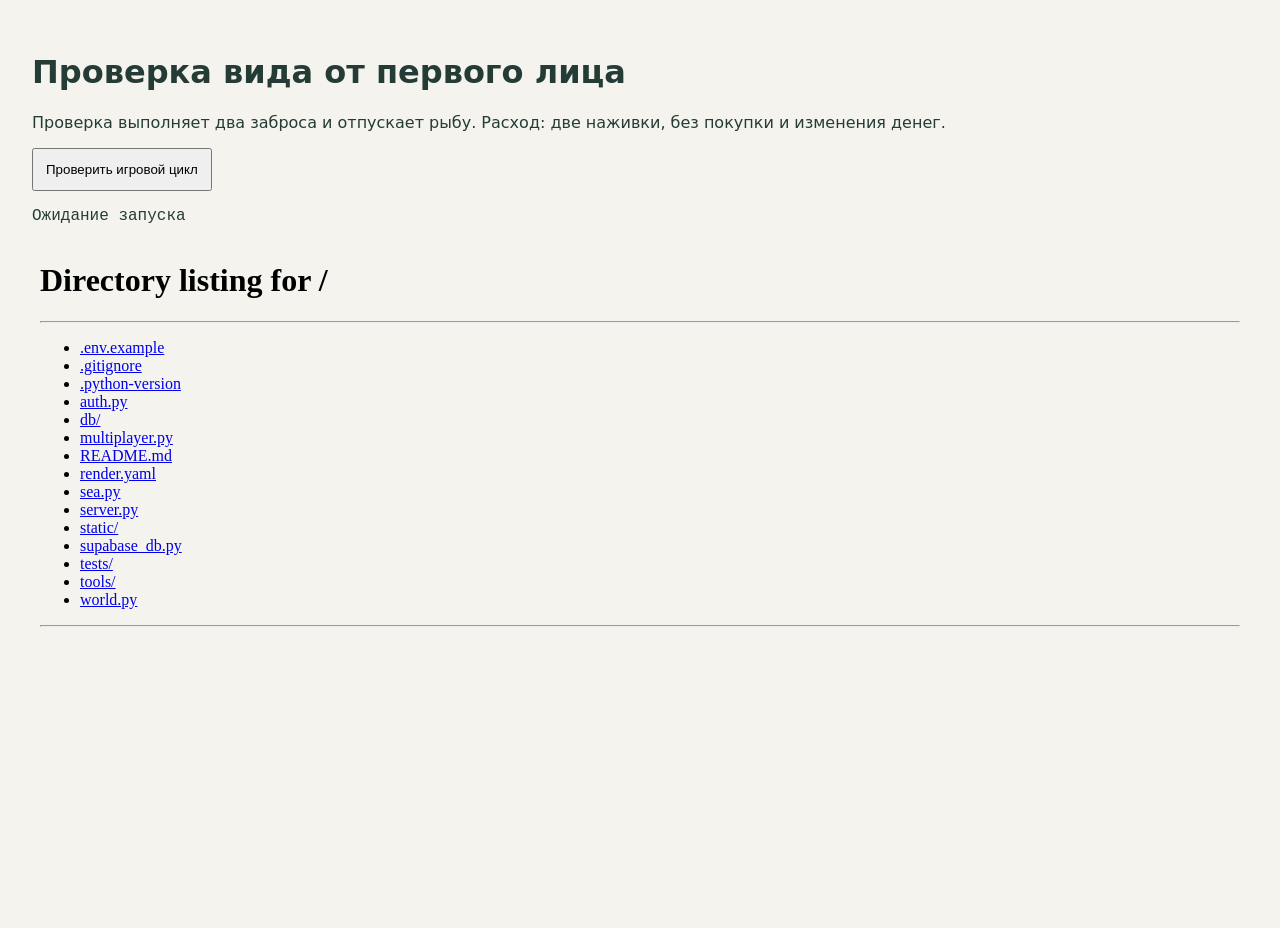
<file: static/tests/first-person.html>
<!doctype html><html lang="ru"><meta charset="utf-8"><title>Проверка вида от первого лица</title><style>body{font:16px system-ui;background:#f4f3ed;color:#243c35;padding:24px}button{padding:12px}iframe{width:100%;height:650px;border:0}pre{white-space:pre-wrap}</style><h1>Проверка вида от первого лица</h1><p>Проверка выполняет два заброса и отпускает рыбу. Расход: две наживки, без покупки и изменения денег.</p><button id="run">Проверить игровой цикл</button><pre id="result" role="status">Ожидание запуска</pre><iframe src="/" title="Игра"></iframe><script>
const frame=document.querySelector('iframe'), result=document.querySelector('#result');
document.querySelector('#run').onclick=async()=>{
 const win=frame.contentWindow, E=s=>win.eval(s), lines=[];
 const check=(ok,text)=>{if(!ok)throw Error(text);lines.push('OK: '+text);result.textContent=lines.join('\n');};
 // Проверка логики использует те же обработчики, что кнопка; реальный клик проверяется отдельно.
 const press=()=>E('down()');
 const release=()=>E('up()');
 const step=n=>E(`for(let i=0;i<${n};i++)update(1/60);`);
 try{
  check(E('S==="idle" && F.length>0'),'Игра загружена');
  E('sb.value=BL.find(b=>Q[b.code]>=2).code');
  check(E('waterPoint(500)[1]<waterPoint(30)[1]'),'Дальний заброс проецируется ближе к горизонту');
  const tips=E('rodTip()');press();step(45);
  check(E('S==="charge"&&pw>0.4&&rodTip()[1]<'+tips[1]),'Удержание отводит удочку назад: '+E('JSON.stringify({S,pw,tip:rodTip()})'));
  release();step(49);check(E('S==="wait"'),'Заброс переходит в ожидание');
  press();check(E('S==="idle"&&!sl.disabled'),'Сматывание возвращает управление');
  press();step(30);release();step(49);
  for(let i=0;i<2400&&E('S==="wait"');i++)step(1);
  check(E('S==="bite"'),'Поплавок реагирует на поклёвку');press();
  check(E('S==="reel"'),'Подсечка запускает вываживание');
  const far=E('waterPoint(bx*d)[1]');
  for(let i=0;i<20000&&E('S==="reel"');i++){
   E('hold=t<.48?1:0');step(1);
  }
  check(E('S==="res"&&waterPoint(bx*Math.max(0,d))[1]>'+far),'Рыба приближается к камере и появляется карточка улова');
  await E('finish(false)');
  step(60);
  check(E('S==="idle"'),'Отпускание рыбы завершает игровой цикл');
  for(const loc of E('Object.keys(L)')){E('sl.value='+JSON.stringify(loc)+';draw()');check(E('landscapeKey===sl.value'),'Отрисовка локации '+loc);}
  result.textContent=lines.join('\n')+'\nПРОВЕРКА ПРОЙДЕНА';
 }catch(e){result.textContent=lines.join('\n')+'\nОШИБКА: '+e.message;}
};
</script></html>
</file>
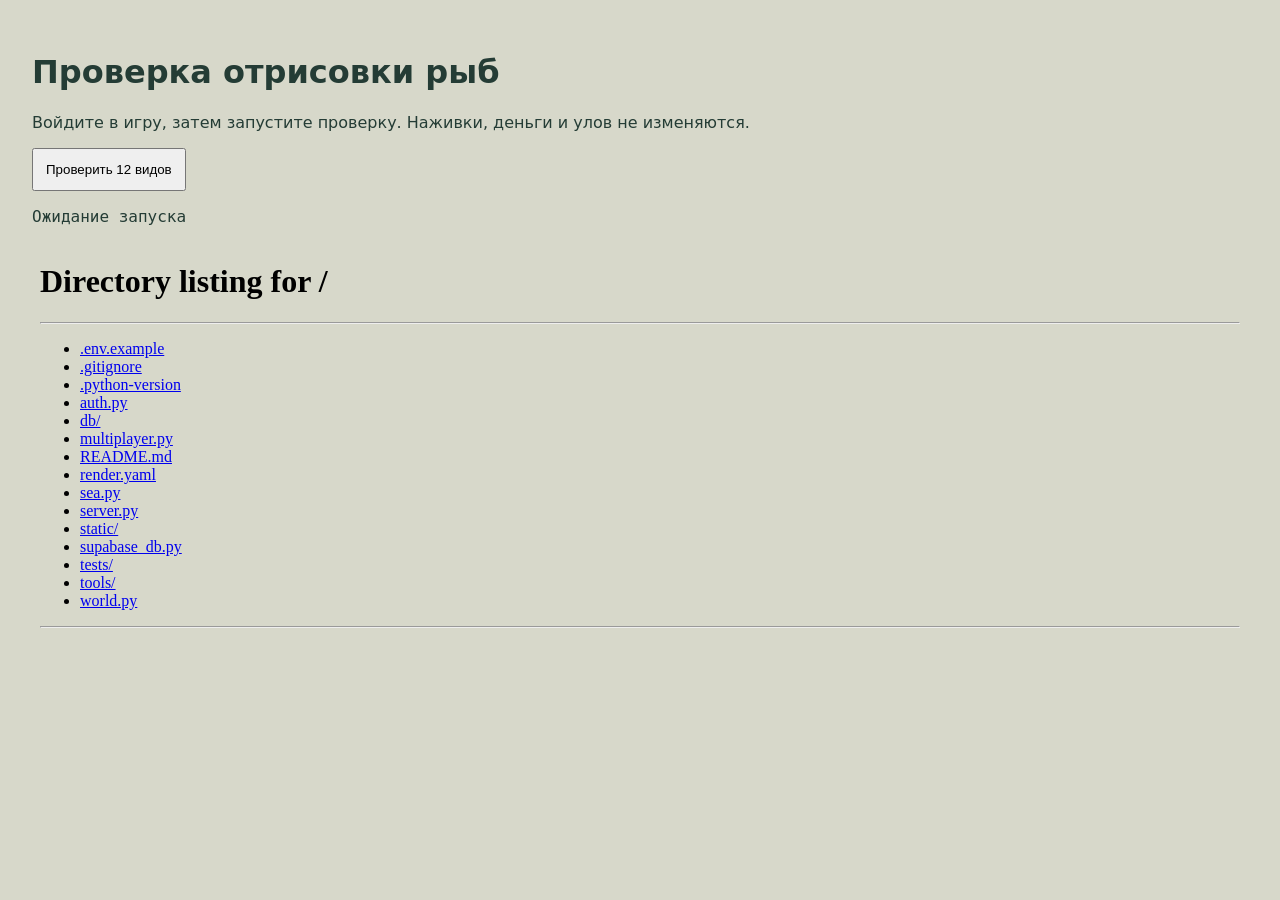
<file: static/tests/fish-art.html>
<!doctype html>
<html lang="ru">
<meta charset="utf-8">
<title>Проверка отрисовки рыб</title>
<style>
body{font:16px system-ui;background:#d7d8ca;color:#243c35;padding:24px}button{padding:12px}iframe{width:100%;height:500px;border:0}pre{white-space:pre-wrap}.gallery{display:grid;grid-template-columns:repeat(auto-fit,minmax(250px,1fr));gap:20px}.gallery svg,.gallery canvas{display:block;width:100%;height:auto}.weights{display:grid;grid-template-columns:repeat(2,minmax(0,1fr));gap:4px}.weights figure{margin:0}.weights canvas{width:100%}.weights figcaption{text-align:center;font-size:12px}
</style>
<h1>Проверка отрисовки рыб</h1>
<p>Войдите в игру, затем запустите проверку. Наживки, деньги и улов не изменяются.</p>
<button id="run">Проверить 12 видов</button>
<pre id="result" role="status">Ожидание запуска</pre>
<div class="gallery" id="gallery"></div>
<iframe src="/" title="Игра"></iframe>
<script>
const frame=document.querySelector('iframe'), result=document.querySelector('#result'), gallery=document.querySelector('#gallery');
const bounds=canvas=>{
  const pixels=canvas.getContext('2d').getImageData(0,0,canvas.width,canvas.height).data;
  let left=canvas.width,top=canvas.height,right=-1,bottom=-1;
  for(let y=0;y<canvas.height;y++)for(let x=0;x<canvas.width;x++)if(pixels[(y*canvas.width+x)*4+3]>8){
    left=Math.min(left,x);right=Math.max(right,x);top=Math.min(top,y);bottom=Math.max(bottom,y);
  }
  return {left,top,right,bottom,width:right-left+1,height:bottom-top+1};
};
document.querySelector('#run').onclick=async()=>{
  const win=frame.contentWindow, E=source=>win.eval(source), lines=[];
  const check=(ok,text)=>{if(!ok)throw Error(text);lines.push('OK: '+text);result.textContent=lines.join('\n');};
  let previous;
  gallery.replaceChildren();
  try{
    check(E('S==="idle"&&F.length===12'),'Игра загружена, доступны 12 видов');
    previous=E('({fish,w,hidden:$("fishing-view").hidden})');
    E('$("fishing-view").hidden=true');
    for(const f of E('F')){
      const section=document.createElement('section'), title=document.createElement('h2');title.textContent=f.name;section.append(title);
      const markup=win.fishIllustration(f);section.insertAdjacentHTML('beforeend',markup);
      const canvas=document.createElement('canvas');canvas.width=320;canvas.height=176;
      const ctx=canvas.getContext('2d');ctx.scale(2,2);win.paintFishArtwork(ctx,f.id);section.append(canvas);
      const image=new Image(), url=URL.createObjectURL(new Blob([markup],{type:'image/svg+xml'}));
      try{image.src=url;await image.decode();}finally{URL.revokeObjectURL(url);}
      const svgCanvas=document.createElement('canvas');svgCanvas.width=320;svgCanvas.height=176;
      const svgCtx=svgCanvas.getContext('2d');svgCtx.drawImage(image,0,0,320,176);
      const a=ctx.getImageData(0,0,320,176).data,b=svgCtx.getImageData(0,0,320,176).data;
      let delta=0,alphaDelta=0,marked=0;
      for(let i=0;i<a.length;i+=4)if(a[i+3]||b[i+3]){
        marked++;for(let c=0;c<3;c++)delta+=Math.abs(a[i+c]-b[i+c]);alphaDelta+=Math.abs(a[i+3]-b[i+3]);
      }
      check(marked>0&&delta/marked/3<1&&alphaDelta/marked<1,f.name+': одинаковая геометрия и оттенки SVG/Canvas');
      const stateCanvas=document.createElement('canvas'), stateCtx=stateCanvas.getContext('2d');
      stateCtx.setTransform(2,1,-1,3,4,6);stateCtx.globalAlpha=.5;stateCtx.fillStyle='#123456';stateCtx.strokeStyle='#654321';stateCtx.lineWidth=3;stateCtx.lineCap='square';stateCtx.lineJoin='bevel';
      win.paintFishArtwork(stateCtx,f.id);
      const transform=stateCtx.getTransform();
      check(transform.a===2&&transform.b===1&&transform.c===-1&&transform.d===3&&transform.e===4&&transform.f===6&&stateCtx.globalAlpha===.5&&stateCtx.fillStyle==='#123456'&&stateCtx.strokeStyle==='#654321'&&stateCtx.lineWidth===3&&stateCtx.lineCap==='square'&&stateCtx.lineJoin==='bevel',f.name+': отрисовка сохраняет настройки контекста');
      const appearance=E(`FISH_APPEARANCE[${f.id}]`), bodyPath=new Path2D(appearance.body), eyePath=new Path2D(section.querySelector('path[fill$="-iris)"]').getAttribute('d'));
      const eyeProbe=document.createElement('canvas').getContext('2d'), [ex,ey,er]=appearance.eye;
      let eyeInside=true;
      for(let y=ey-er;y<=ey+er;y+=.25)for(let x=ex-er;x<=ex+er;x+=.25){
        if(eyeProbe.isPointInPath(eyePath,x,y)&&!eyeProbe.isPointInPath(bodyPath,x,y))eyeInside=false;
      }
      check(eyeInside,f.name+': глаз находится внутри головы, а не выступает за силуэт');
      {
        const material=document.createElement('canvas');material.width=640;material.height=352;
        const materialCtx=material.getContext('2d');materialCtx.scale(4,4);win.paintFishArtwork(materialCtx,f.id);
        const path=new Path2D(appearance.body), probe=document.createElement('canvas').getContext('2d');
        const rows=Array.from({length:88},(_,y)=>y).filter(y=>probe.isPointInPath(path,75,y));
        const light=y=>{const p=materialCtx.getImageData(300,Math.round(y*4),1,1).data;return p[0]*.2126+p[1]*.7152+p[2]*.0722;};
        const flank=light((rows[0]+rows.at(-1))/2);
        check(flank>light(rows[0]+1)+25&&flank>light(rows.at(-1)-1)+25,f.name+': освещённый бок и затемнённые края создают объём');
      }
      const silhouette=bounds(canvas);
      check(silhouette.left>0&&silhouette.top>0&&silhouette.right<canvas.width-1&&silhouette.bottom<canvas.height-1,f.name+': фон прозрачен, силуэт не обрезан');
      const pathCanvas=document.createElement('canvas'), pathCtx=pathCanvas.getContext('2d');
      pathCtx.beginPath();pathCtx.rect(1,1,5,5);win.paintFishArtwork(pathCtx,f.id);pathCtx.fillStyle='#ff0000';pathCtx.fill();
      const pathPixel=pathCtx.getImageData(2,2,1,1).data;
      check(pathPixel[0]===255&&pathPixel[1]===0&&pathPixel[2]===0&&pathPixel[3]===255,f.name+': отрисовка сохраняет текущий путь контекста');
      const clipped=document.createElement('canvas'), clippedCtx=clipped.getContext('2d');clipped.width=320;clipped.height=176;
      clippedCtx.beginPath();clippedCtx.rect(0,0,80,176);clippedCtx.clip();clippedCtx.scale(2,2);win.paintFishArtwork(clippedCtx,f.id);
      const clippedBounds=bounds(clipped);
      check(clippedBounds.width>0&&clippedBounds.right<80,f.name+': отрисовка соблюдает отсечение вызывающего контекста');
      const weights=document.createElement('div');weights.className='weights';section.append(weights);
      const sizes=[];
      for(const weight of [f.min,(f.min+f.max)/2,f.max,f.max*1.5]){
        E(`fish=F.find(f=>f.id===${f.id});w=${weight};cardFish()`);
        const source=win.document.getElementById('cfish'), copy=document.createElement('canvas');copy.width=source.width;copy.height=source.height;
        copy.getContext('2d').drawImage(source,0,0);
        const cell=document.createElement('figure'), label=document.createElement('figcaption');label.textContent=weight.toFixed(2)+' кг';cell.append(copy,label);weights.append(cell);
        const box=bounds(copy);sizes.push(box);
        check(box.width>0&&box.left>0&&box.top>0&&box.right<copy.width-1&&box.bottom<copy.height-1,f.name+': плавники и хвост помещаются при '+weight.toFixed(2)+' кг');
      }
      check(sizes.slice(1).every((box,i)=>box.width>sizes[i].width&&box.height>sizes[i].height),f.name+': размер непрерывно растёт до трофейного веса');
      const lengthGrowth=sizes[3].width/sizes[0].width-1, depthGrowth=sizes[3].height/sizes[0].height-1;
      check([4,7,11,12].includes(f.id)?lengthGrowth>depthGrowth*1.5:depthGrowth>lengthGrowth*.65&&depthGrowth<lengthGrowth*1.4,f.name+': рост длины и толщины соответствует форме вида');
      gallery.append(section);
    }
    result.textContent=lines.join('\n')+'\nПРОВЕРКА ПРОЙДЕНА';
  }catch(error){result.textContent=lines.join('\n')+'\nОШИБКА: '+error.message;}
  finally{
    if(previous){win.__fishArtPrevious=previous;E('fish=__fishArtPrevious.fish;w=__fishArtPrevious.w;$("fishing-view").hidden=__fishArtPrevious.hidden');delete win.__fishArtPrevious;}
  }
};
</script>
</html>
</file>
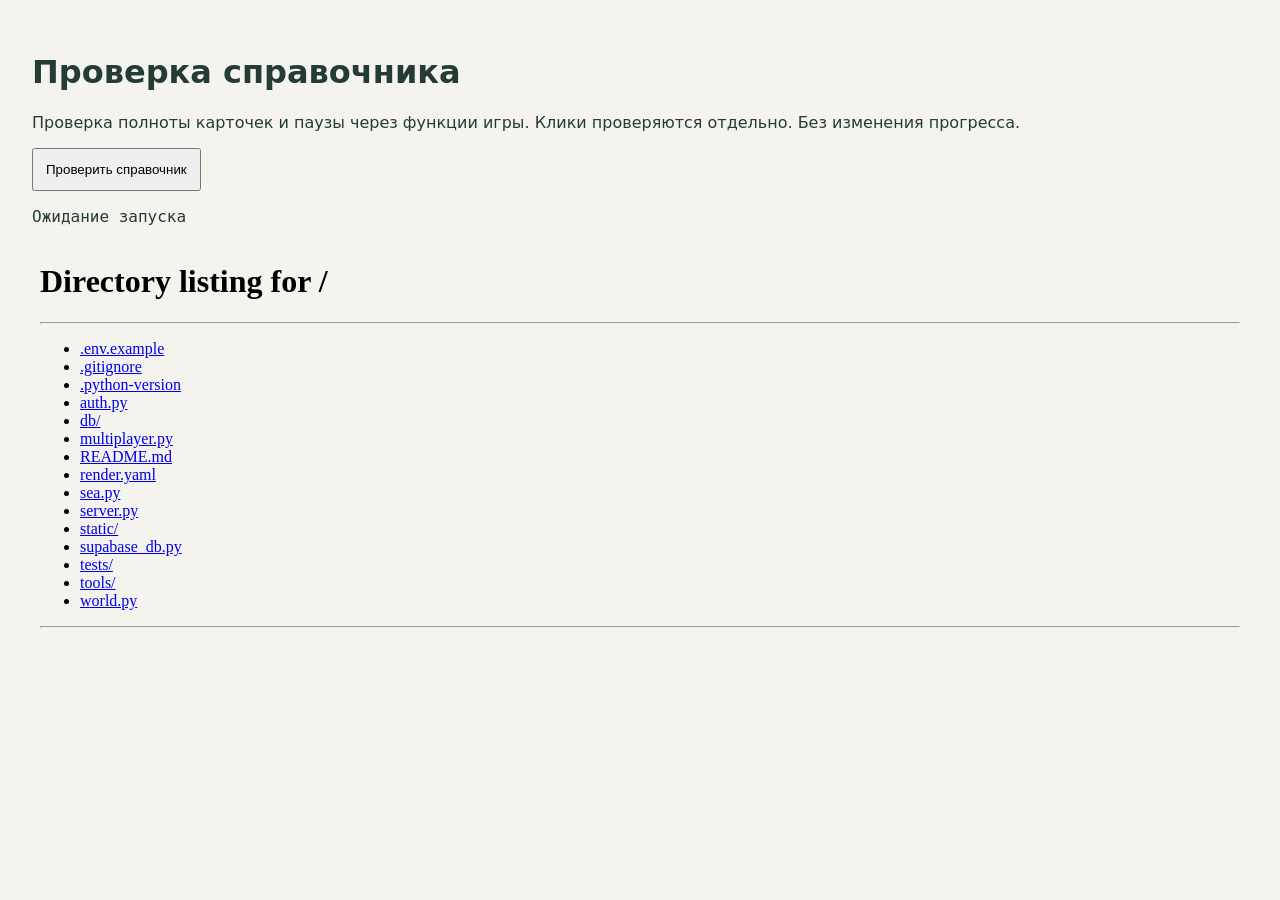
<file: static/tests/guide.html>
<!doctype html><html lang="ru"><meta charset="utf-8"><meta name="viewport" content="width=device-width"><title>Проверка справочника</title><style>body{font:16px system-ui;padding:24px;background:#f4f3ed;color:#243c35}button{padding:12px}pre{white-space:pre-wrap}iframe{width:100%;height:600px;border:0}</style><h1>Проверка справочника</h1><p>Проверка полноты карточек и паузы через функции игры. Клики проверяются отдельно. Без изменения прогресса.</p><button id="run">Проверить справочник</button><pre id="result" role="status">Ожидание запуска</pre><iframe src="/" title="Игра"></iframe><script>
const frame=document.querySelector('iframe'), result=document.querySelector('#result');
document.querySelector('#run').onclick=async()=>{
 const win=frame.contentWindow, E=code=>win.eval(code), doc=win.document, lines=[];
 const check=(ok,text)=>{if(!ok)throw Error(text);lines.push('OK: '+text);result.textContent=lines.join('\n');};
 const before=await (await fetch('/api/state')).text();
 try{
  check(E('F.length>0 && !$("bguide").disabled'),'Игра и справочник загружены');
  E('showGuide(true)');
  check(doc.querySelector('#fishing-view').hidden&&!doc.querySelector('#guide-view').hidden,'Открывается отдельная вкладка');
  const cfg=await (await fetch('/api/config')).json();
  check(doc.querySelectorAll('#guide-fish article').length===cfg.fish.length,'Карточка для каждого вида');
  for(const f of cfg.fish){
   const card=doc.getElementById('guide-fish-'+f.id);
   check(card.textContent.includes(f.name)&&card.textContent.includes(f.price+' ₽')&&!!card.querySelector('[role=img]'),'Изображение, название и цена: '+f.name);
   check(f.locs.every(code=>card.textContent.includes(cfg.locations.find(l=>l.code===code).name)),'Локации: '+f.name);
   const expected=cfg.baits.filter(b=>f.baits[b.code]>0).map(b=>b.code).sort().join();
   check([...card.querySelectorAll('[data-guide-id]')].map(b=>b.dataset.guideId).sort().join()===expected,'Точные приманки: '+f.name);
  }
  E('selectGuideSection("baits")');
  check(doc.querySelectorAll('#guide-baits article').length===cfg.baits.length,'Карточка для каждой приманки');
  for(const b of cfg.baits){
   const card=doc.getElementById('guide-bait-'+b.code);
   check(card.textContent.includes(b.name)&&card.textContent.includes(b.price+' ₽'),'Название и цена: '+b.name);
   const expected=cfg.fish.filter(f=>f.baits[b.code]>0).map(f=>String(f.id)).sort().join();
   check([...card.querySelectorAll('[data-guide-id]')].map(f=>f.dataset.guideId).sort().join()===expected,'Точный список рыб: '+b.name);
  }
  E('down()');check(E('S==="idle"'),'В справочнике заброс заблокирован');
  const saved=E('({S,tm,fish,tt})');
  try{
   E('S="wait";tm=100;fish=F[0]');
   const time=E('tt');await new Promise(r=>setTimeout(r,300));
   check(E('tm===100 && tt==='+time),'Поклёвка и игровое время на паузе');
   E('showGuide(false)');
   await new Promise(r=>setTimeout(r,200));
   check(E('tm<100')&&!doc.querySelector('#fishing-view').hidden,'Возвращение возобновляет игру');
  }finally{win.__guideSaved=saved;E('S=__guideSaved.S;tm=__guideSaved.tm;fish=__guideSaved.fish;tt=__guideSaved.tt;label()');delete win.__guideSaved;}
  check(await (await fetch('/api/state')).text()===before,'Деньги, наживка и улов не изменились');
  result.textContent=lines.join('\n')+'\nПРОВЕРКА ПРОЙДЕНА';
 }catch(e){result.textContent=lines.join('\n')+'\nОШИБКА: '+e.message;}
};
</script></html>
</file>
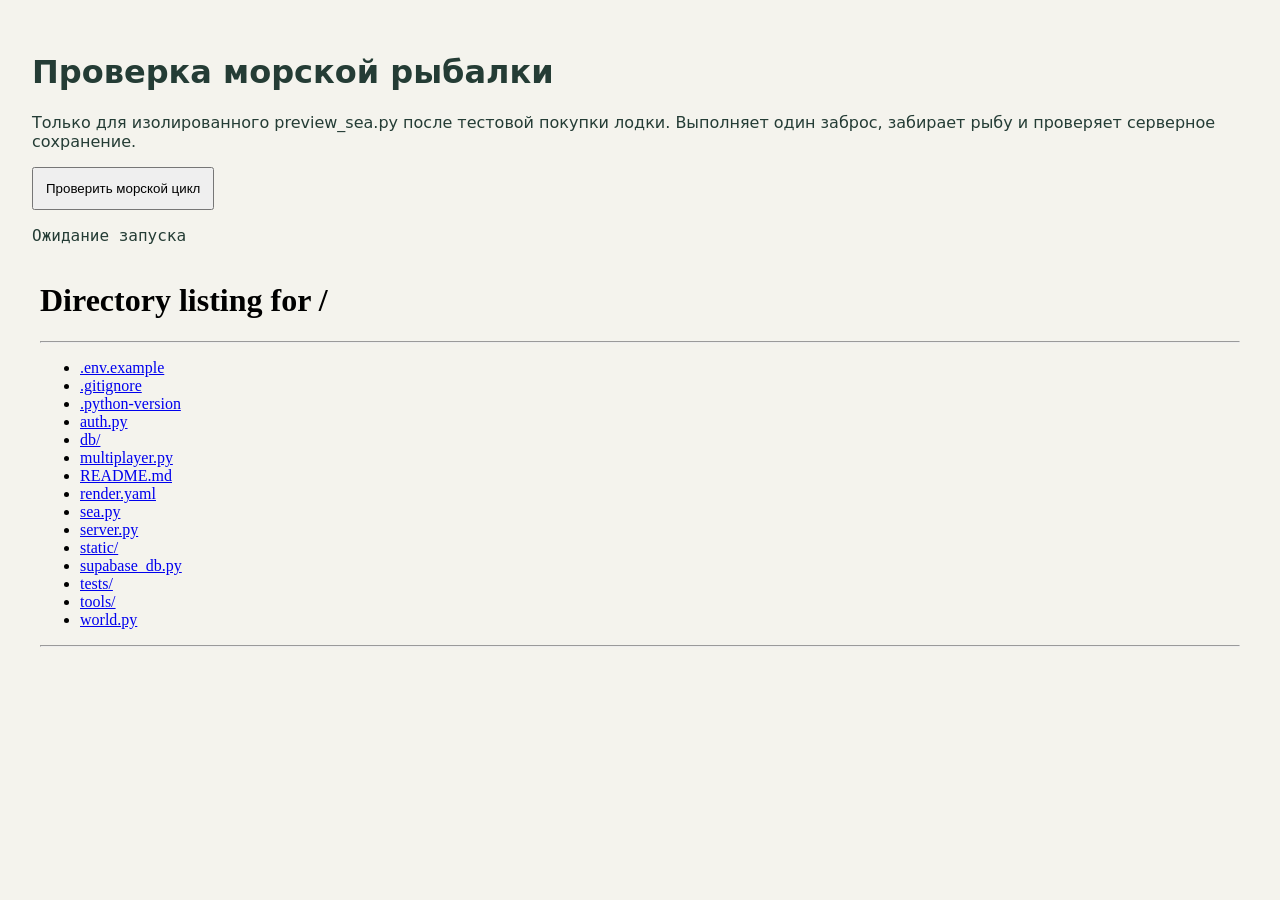
<file: static/tests/sea.html>
<!doctype html>
<html lang="ru"><meta charset="utf-8"><title>Проверка морской рыбалки</title>
<style>body{font:16px system-ui;background:#f4f3ed;color:#243c35;padding:24px}button{padding:12px}iframe{width:100%;height:600px;border:0}pre{white-space:pre-wrap}</style>
<h1>Проверка морской рыбалки</h1><p>Только для изолированного preview_sea.py после тестовой покупки лодки. Выполняет один заброс, забирает рыбу и проверяет серверное сохранение.</p>
<button id="run">Проверить морской цикл</button><pre id="result" role="status">Ожидание запуска</pre><iframe src="/" title="Игра"></iframe>
<script>
const frame=document.querySelector('iframe'), result=document.querySelector('#result');
const sleep=ms=>new Promise(resolve=>setTimeout(resolve,ms));
document.querySelector('#run').onclick=async()=>{
 const E=source=>frame.contentWindow.eval(source), lines=[];
 const check=(ok,text)=>{if(!ok)throw Error(text);lines.push('OK: '+text);result.textContent=lines.join('\n');};
 const step=n=>E(`for(let i=0;i<${n};i++)update(1/60)`);
 try{
  check(E('S==="idle" && boatOwned'),'Покупка лодки сохранена после перезагрузки страницы');
  const before=await (await fetch('/api/state')).json();
  E('sl.value="sea";sb.value="shrimp";rodLevel=3;fillRodSelect();sr.value=2;trophyChance=0;updateLocationInfo();draw()');
  check(E('landscapeKey==="sea"'),'Морская сцена отрисована');
  check(E('F.filter(f=>f.locs.includes("sea")).length===4'),'Четыре исключительно морских вида доступны в игре');
  E('down()');step(40);check(E('S==="charge"&&pw>0'),'Удержание заряжает заброс');
  E('up()');
  for(let i=0;i<100&&E('castPending');i++)await sleep(50);
  check(!E('castPending'),'Сервер подтвердил заброс');step(50);
  check(E('S==="wait"&&fish&&fish.locs.includes("sea")'),'После заброса выбрана морская рыба');
  while(E('S==="wait"'))step(1);
  check(E('S==="bite"'),'Поклёвка');E('down()');
  check(E('S==="reel"'),'Подсечка запускает вываживание');
  for(let i=0;i<20000&&E('S==="reel"');i++){E('hold=t<.48?1:0');step(1);}
  check(E('S==="res"'),'Натяжение и подмотка приводят к карточке улова');
  const price=E('fish.price');
  // Клиентское ускорение не обходит серверный минимальный интервал.
  result.textContent=lines.join('\n')+'\nОжидание серверного интервала: нажмите «Сохранить улов» через 12 секунд.';
  const save=document.createElement('button');save.textContent='Сохранить улов';document.querySelector('#run').after(save);
  await new Promise(resolve=>save.onclick=()=>{save.remove();resolve();});
  await E('finish(true)');step(60);
  const after=await (await fetch('/api/state')).json();
  check(after.money===before.money+price,'Сервер начислил стоимость морской рыбы');
  check(after.baits.shrimp===before.baits.shrimp-1,'Потрачена ровно одна креветка');
  check(after.last[0].location==='Морская рыбалка','Улов сохранён с морской локацией');
  check(E('S==="idle"&&!sl.disabled'),'Управление готово к следующему забросу');
  E('showGuide(true)');
  check(E('document.querySelectorAll("#guide-fish .guide-card").length===12'),'Справочник содержит все двенадцать рыб');
  check(E('document.querySelector("#guide-bait-shrimp").textContent.includes("80")'),'Креветка и её цена присутствуют в справочнике');
  E('showGuide(false)');
  result.textContent=lines.join('\n')+'\nПРОВЕРКА ПРОЙДЕНА';
 }catch(error){result.textContent=lines.join('\n')+'\nОШИБКА: '+error.message;}
};
</script></html>
</file>
